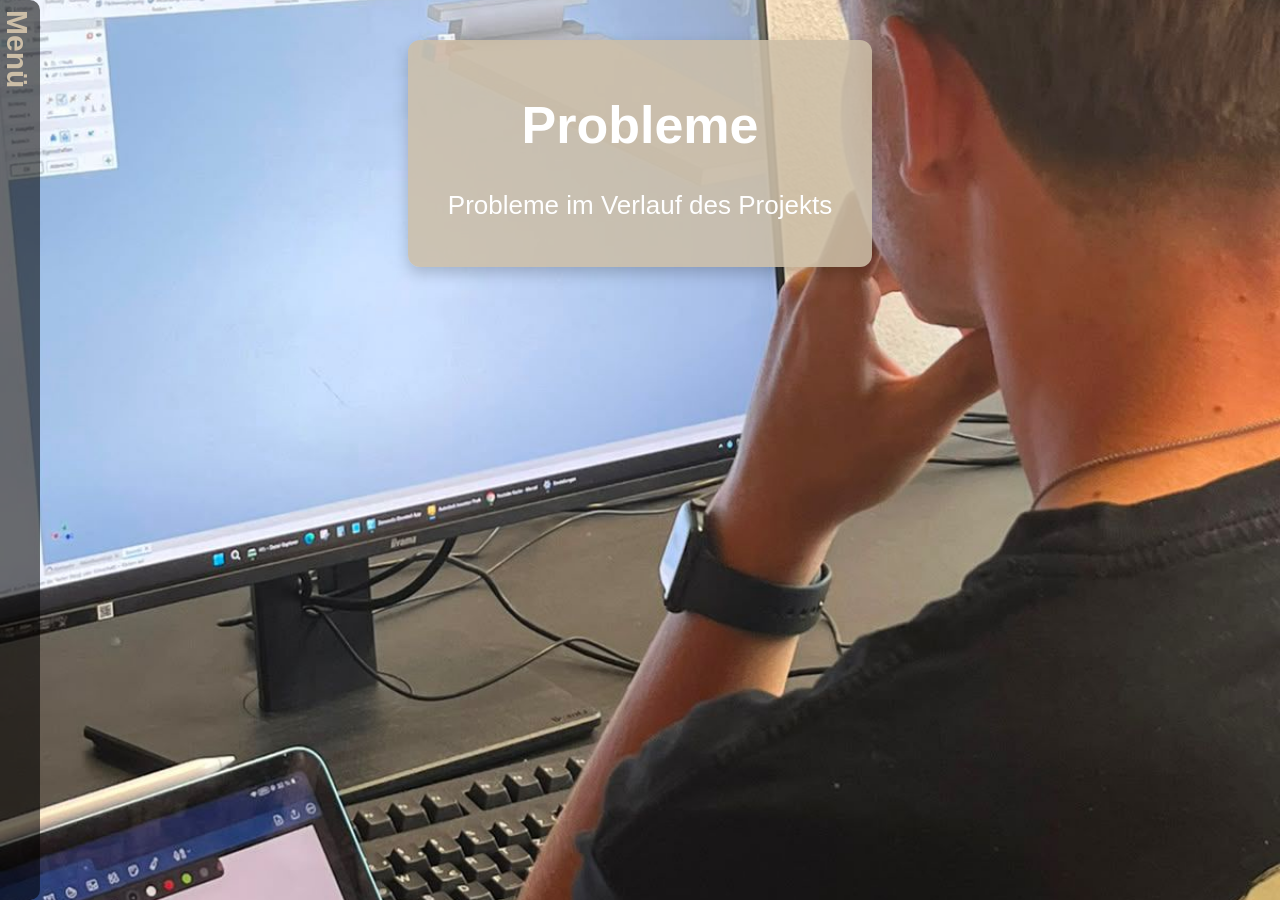
<file: probleme.html>
<!DOCTYPE html>
<link rel="stylesheet" href="style.css">

<head>
    <meta charset="UTF-8">
    <title>Zwick Roell Projekt</title>

</head>

<body>

   <div class="sidebar">
        <div class="hint">Menü</div>

        
        <div class="button-section">

            <button class="btn" onclick="window.location.href='index.html'">
                Startseite
            </button>

            <button class="btn" onclick="window.location.href='mitglieder.html'">
                Mitglieder
            </button>

            <button class="btn" onclick="window.location.href='probleme.html'">
                Probleme
            </button>

        </div>
    </div>

    <header>
        <h1 class="center-title">Probleme</h1>
        <p class="center-title">Probleme im Verlauf des Projekts</p>
    </header>

    <script src="script.js"></script>

</body>
</file>
<file: style.css>
body {
    background-image: url("Arbeiten.jpeg");
    background-size: cover;
    background-position: center;
    background-repeat: no-repeat;
    font-family: Arial, sans-serif;
    margin: 40px;
    color: #222;
}

/* HEADER */
header {
    background: #ccbea7dc;
    color: white;
    width: fit-content;
    margin: 20px auto;
    padding: 20px 40px;
    border-radius: 12px;
    font-size: 26px;
    box-shadow: 0 6px 15px rgba(0, 0, 0, 0.2);
}

/* SECTIONS */
section {
    background: rgba(255, 255, 255, 0.78);
    width: 80%;
    max-width: 1000px;
    margin: 20px auto;
    padding: 20px;
    border-radius: 12px;
    box-shadow: 0 4px 10px rgba(0, 0, 0, 0.1);
}

/* BUTTON BASIS */
button {
    padding: 10px 20px;
    font-size: 16px;
    cursor: pointer;
}

/* ERGEBNIS */
#ergebnis {
    margin-top: 20px;
}

/* LISTEN */
ul {
    background: #eeeeeecc;
    padding: 15px;
    border-radius: 10px;
}

ul li {
    margin: 8px;
    color: darkblue;
    font-weight: bold;
}

/* ZENTRIERUNG */
.center-title {
    text-align: center;
}

/* MODERNE BUTTONS */
.btn {
    background-color: #ccbea7;
    color: white;
    border: none;
    padding: 12px 25px;
    font-size: 18px;
    border-radius: 8px;
    cursor: pointer;
    transition: all 0.2s ease;
    box-shadow: 0 4px 8px rgba(0, 0, 0, 0.2);
}

.btn:hover {
    background-color: #b3a590;
    transform: scale(1.05);
}

.btn:active {
    transform: scale(0.95);
}

/* BILDER */
img {
    border-radius: 10px;
    margin: 10px;
    box-shadow: 0 4px 10px rgba(0, 0, 0, 0.3);
    transition: transform 0.3s ease;
    cursor: pointer;
}

img:hover {
    transform: scale(1.05);
}

/* OVERLAY (FULLSCREEN IMAGE) */
#overlay {
    display: none;
    position: fixed;
    inset: 0;
    background: rgba(0, 0, 0, 0.9);
    justify-content: center;
    align-items: center;
    z-index: 999;
}

#overlay img {
    max-width: 90%;
    max-height: 90%;
    border-radius: 10px;
    box-shadow: none;
}

/* BUTTON LEISTE */
.button-section {
    display: flex;
    justify-content: center;
    gap: 15px;
    flex-wrap: wrap;
    margin: 20px auto;
    padding: 10px;
    background: rgba(255, 255, 255, 0);
    border-radius: 10px;
}

.member-box {
    display: flex;
    align-items: center;
    justify-content: center;
    gap: 20px;
    margin-top: 20px;
}

.member-card {
    background: rgba(255, 255, 255, 0.8);
    padding: 20px;
    border-radius: 12px;
    text-align: center;
    width: 300px;
    box-shadow: 0 4px 10px rgba(0, 0, 0, 0.2);
}

.member-card img {
    border-radius: 10px;
    margin-bottom: 10px;
}

.member-card table {
    margin: 0 auto;
    text-align: left;
}

.arrow {
    background: #ccbea7;
    border: none;
    font-size: 24px;
    padding: 10px 15px;
    cursor: pointer;
    border-radius: 8px;
    transition: 0.2s;
}

.arrow:hover {
    transform: scale(1.1);
}

.member-card img {
    width: 200px;
    height: 200px;
    object-fit: cover;
    border-radius: 10px;
}

.sidebar {
    position: fixed;
    top: 50%;
    left: 0;
    transform: translateY(-50%);
    width: 40px;
    height: 100%;
    background: rgba(0, 0, 0, 0.568);
    border-radius: 0 10px 10px 0;
    overflow: hidden;
    transition: 0.3s ease;
}

/* wenn man drüber hovert → klappt auf */
.sidebar:hover {
    width: 150px;
    background: rgba(0, 0, 0, 0.781);
}

/* kleiner Hinweisstreifen */
.hint {
    writing-mode: vertical-rl;
    top: 51%;
    text-align: center;
    font-size: 30px;
    color: #ccbea7;
    padding: 10px 0;
    border-radius: 5px;
    font-weight: bold;
    background: rgba(0, 0, 0, 0);
}

/* Buttons verstecken sich optisch leicht */
.button-section {
    display: flex;
    flex-direction: column;
    gap: 10px;
    padding: 10px;
}

/* optional: Buttons erst sichtbar beim Hover */
.sidebar .button-section {
    opacity: 0;
    transition: 0.3s;
}

.sidebar:hover .button-section {
    opacity: 1;
}

.info-card {
    background: linear-gradient(135deg, #ccbea7, #b9aa90);
    color: white;
    padding: 20px;
    border-radius: 16px;
    margin: 15px 0;
    box-shadow: 0 10px 25px rgba(0, 0, 0, 0.2);
}

.info-card.show {
    opacity: 1;
    transform: translateY(0);
}


.icon {
    font-size: 40px;
    margin-bottom: 10px;
}

#mainHeader {
    position: relative;
    z-index: 10;
    margin-top: 80px;
    transition: all 0.4s ease;
    transform: scale(1.4);
}

/* wenn gescrollt */
#mainHeader.shrink {
    transform: scale(0.7);
    margin-top: 10px;
    opacity: 0.9;
}

.project-section {
    position: relative;
    z-index: 1;
    margin-top: 70px; /* Abstand nach Header */

    opacity: 0;
    transform: translateY(120px);
    transition: all 0.8s ease;
}

.project-section.show {
    opacity: 1;
    transform: translateY(0);
}

@media (hover: none) {
    .sidebar {
        width: 150px;
        background: rgba(0, 0, 0, 0.781);
    }

    .sidebar .button-section {
        opacity: 1;
    }
}
</file>
